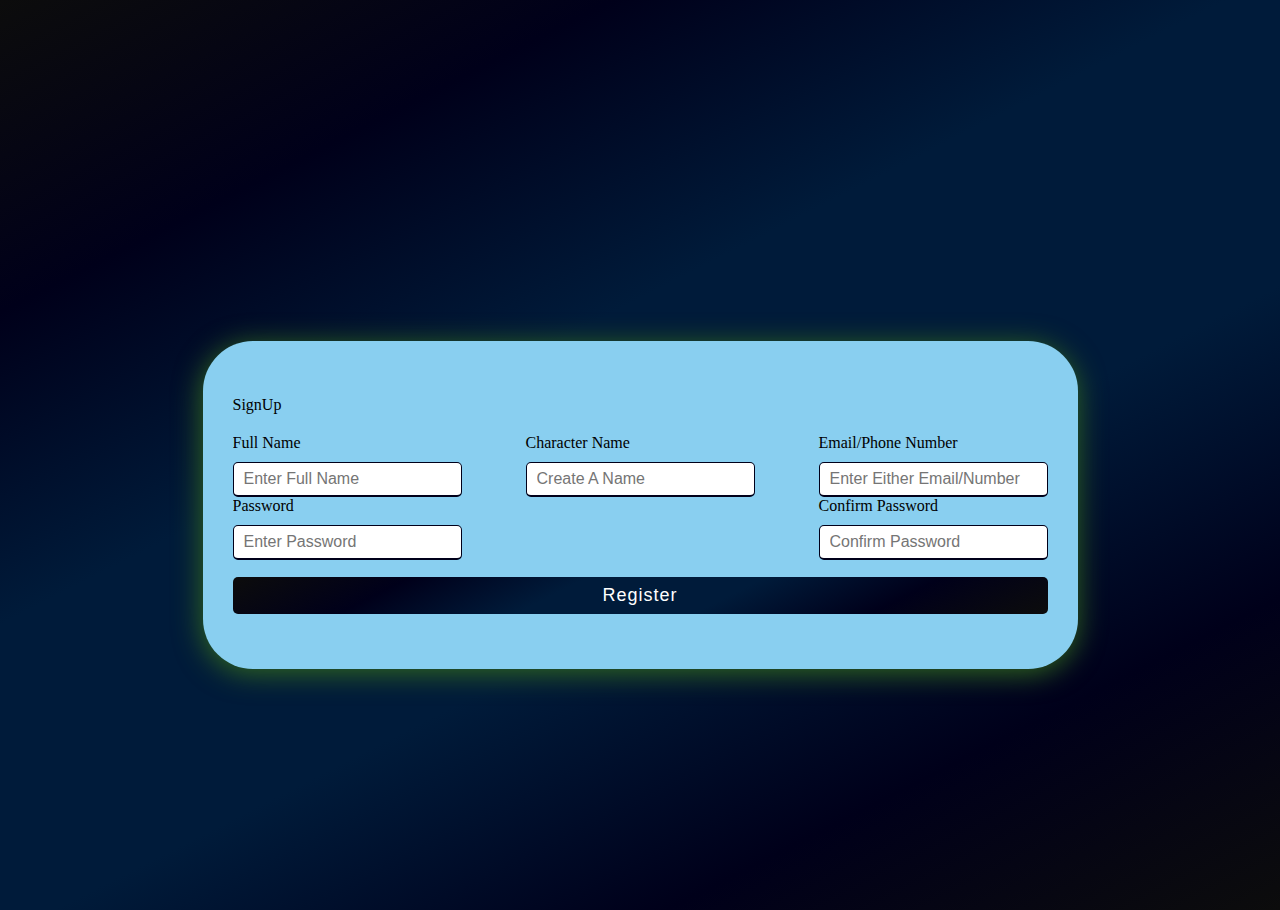
<file: Reg.html>
<!DOCTYPE html>
<html lang="en" dir="ltr">
<head>
  <meta charset="utf-8"/>
  <link rel href="https://www.dafont.com/paradox-2.font">
  <meta name="viewport" content="width=device-width, initial-scale=1.0"/>
  <link href="css/stylesheet.css" type="text/css" rel="stylesheet"/>
  <title>The males innerthought</title>
  <style>
  div {
    background-color:#89CFF0;
    animation-name: example;
    animation-duration: 14s;
  }
</style>
  </head>


<!--Form
url(https://www.youtube.com/watch?v=UEZ60e4MsgA&t=58s)
-->

<!--Since body edit was present in the style sheet, they assigned the registration page the body class of reg,
enabling them to make modifications to the page without compromising the other relevant pages in the stylesheet. -->
<body class="reg">

  <!-- By including an overall container tag, you will be able to place the content
  contained on the website, such as the box in which the text will be shown.
   While styling a backdrop or other effects, there is no problem.-->
<div class="container">
  <div class="title">SignUp</div>
  <form action="menu.html">
    <div class="user-details">
      <div class="input-box">
      <span class="details">Full Name</span>
      <!-- The use of a required placeholder informs the user that they must fill out the section in
      order to log in, effectively preventing them from doing so. This is due to the field failing to provide an expected value/input-->
      <input type="text" placeholder="Enter Full Name" required>
    </div>
    <div class="input-box">
    <span class="details">Character Name</span>
    <input type="text" placeholder="Create A Name" required>
  </div>
  <div class="input-box">
  <span class="details">Email/Phone Number</span>
  <input type="text" placeholder="Enter Either Email/Number" required>
</div>
<div class="input-box">
<span class="details">Password</span>
<input type="text" placeholder="Enter Password" required>
</div>
<div class="input-box">
<span class="details">Confirm Password</span>

<!-- This specifies a text area inside HTML that is set to 20 characters by default.-->
<input type="text" placeholder="Confirm Password" required>
</div>
</div>

<div class="button">
  <input type="submit" value="Register">
</div>
  </form>
</div>
</body>
</html>
</file>
<file: css/stylesheet.css>
*{
  padding: 0;
  box-sizing: border-box;

}
body {
    display: block;
    margin: 5px;
    background-color: #000080;

}
#myVideo {
  position: fixed;
  left: 0;
  right: 0;
  bottom: 0;
  min-width: 100%;
  min-height: 100%;
}
/* loging setting */
.content {
  /* With the top and left positions set to 50 percent, the position is set to a fixed viewport, preventing any changes made by window scrolling. */
  position: fixed;
  top: 50%;
  left: 50%;
  /* The container was centred inside the logging page using the translate element by changing the coordinates.*/
  transform: translate(-50%, -50%);
    /* Text alignment column has been set to center affecting the appearance of text in a paragraph.*/
  text-align: center;
  /*using a high Z-index* informs the code this should be at the front of the stack order*/
  z-index: 999;
  width: 300px;
  padding: 60px 22px;
  /* identifying the box-shadow around the eleent (login page)
 inmatating an glow effect with the use of brighter colours. using 280px creates wider surface of shadow.*/
   box-shadow: -1px 4px 280px 0px rgba(210, 105, 30);
  ;
}
.content header{
  /*Within the content header (Title) To prevent a colour clash, the title needed to be bright to contrast with the dark backdrop, equalling white as the title colour.*/
  color: white;
  /*The font size of 50px was chosen to match the required sizing of the header inside the form borders.*/
  font-size: 50px;
 /* Since the imported font was already bold, the font weight was kept at 500.)*/
  font-weight: 500;
  margin: 0 0 35px 0;
  /*Used a font family to idenfiy the imported font from dafont(sketchzone)*/
  font-family: "sketchzone", sans-serif;
 }
.field{
  /*By using relative positioning with a height and width adjustment,
  browsers are informed that the text within the textboxes/field function should be shifted away from its default position*/
 position: relative;
 height: 45px;
 width: 100%;
 /*The selected display is flex, which causes the group of objects in this class to all go in the same direction,
  manipulating the dimension and spacing between the password, username, login, and show button.*/
  display:flex;
 /*The background inside the textboxes will be white in order for the text to be visibly expressed as the viewers type*/
  background: rgba(255, 255, 255, 0.94);
}
.field span{
  /*The chosen modification elements within this class are line height and width, which are specifically focused on the change
  of the show/reveal password icon. Setting the line height to 55px ensures that the text and password positioning are in sync.*/
  width: 30px;
  line-height: 55px
}
.field input{
   /*To avoid the border effect seen with the field input class by using a transparent background,
   they included border and outline values telling the browser to set them to 'none' to prevent any misplaced outline effects.*/
  background:transparent;
  border: none;
  outline: none;
 /*The required placementship within coordination to the text box sizes is allowed by instructing the browser to use font size 16.*/
  font-size: 16px;
  font-family: sans-serif;
  cursor: pointer;


}
.show {

  position: absolute;
  right: 13px;
  /*The show tag must be clear and bold to audiences, so a font weight of 700
  and a font size of 13px are selected.  This saves time when you're wondering whether you've typed your password wrong. */
  font-size: 13px;
  font-weight: 700;
 /*Taking into account the desktop capability, they used pointer cursor because it provides a more friendly solution that
 suits with the theme and is also more elder friendly.
 */
  cursor: pointer;

 /*By using view of none, they advised the browser that if the password section is not enabled, the original status of
 the entire element (show button) should be hidden*/
  display:none;
  font-family: sans-serif;
}
.password:valid ~ .show{
  /*When the password section is activated, this class notifies the
  browser that the view will shift to Block, a stilled position representing paragraph form*/
  display: block;
}
input[type="Submit"]{
  /*They've told their CSS to resize and placed their submit button in the centre of the form, hiding the white
  textbox behind it, using position/top/height/width.*/
  position: relative;
  top:-15%;
  height: 50px;
  width: 10000%;
 /*Keeping with the front page's style of blue colours, they've chosen a light blue submit button accompanied by a
 white text to stand out against the background colour. By identifying the class with a background: colour colour(text): colour*/
  background: #3498db;
  color:white;
  font-size: 18px;
 /*By modifying the line-spacing to 2px from the browser's default setting,
  it is possible to construct a more dramatic spacing that makes the words more visible with a font weight of 600.*/
 letter-spacing: 2px;
 font-weight: 600;
 cursor: pointer;
 font-family: sans-serif;
}
input[type="Submit"]:hover{
  /*They have a hover effect in the stylesheet to accompany the submit button on desktop version:
  This website's homepage features a background with a skin tone palette,which was implemented on intent to help introduce the next colour theme(The homepage).*/
  background: #CB8442;
}
.signup{
  color: white;
  font-size: 15px;
  font-family: sans-serif;
}
.signup a{
  /*They've attached a progress cursor to the sign-up elements that guide you to reg.html,
  which informs the browser for loading effect cursor, which serves to remind the user that
  they're being redirected to another page*/
  cursor: progress;
  color: #87CEEB;
  text-decoration: none;
}
.signup a:hover{
  text-decoration: underline;
  color: orange;
}

/* register setting */

 /*By specifying the key frame inside the stylesheet, a timing effect based on percentages was implemented.
 From 0% to 100%, a separate colour code is allocated, resulting in a rainbow effect; this was achieved
 deliberately to add the colour theme throughout the pages after the login.*/
 @keyframes example {
  0%   {background-color: #fce6cc;}
  15%  {background-color: #f6b05f;}
  25%  {background-color: #f6b05f;}
  50%  {background-color: #aa5f08;}
  75%  {background-color: #9b5607;}
  95%   {background-color: #6c3c05;}
  100% {background-color: #361e02;}
 }
.reg{
 /*Implementing display flex was critical in building a responsive website because it adjusts the shapes
 container to the available screen sizing*/
  display: flex;
  height: 100vh;
 /*Working in conjunction with the display:flex jutify-content is mounted in the centre such that it remains
 in the centre regardless of the screen size of the device used*/
  justify-content: center;
  align-items: center;
  padding: 10px;
  /* In order to maintain the blue tone colour scheme, they used a backdrop linear gradient, which combines the colour codes
  to produce gradient effects.As the aim for the register type was simplicity, this was done to add dimension to the background tagretting both auidence*/
  background: linear-gradient(153deg, #0c0c0c, #00001a, #001b3a, #001b3a, #00001a, #0c0c0c);
}
.container{
  /*By associating the container class with a maximum width of 70%, the browsers becomes informed that the width
  can be stretched to 100%. This ensures that it will change in height as the screen is greater than 70 percent.*/
  max-width: 70%;
  width: 100%;

 /*More padding provides more space for the border-radius to customsie the borders. The preferred solution was to construct
 a curved bubble effect with a setting of 50px, adhering to the theme of simplicity while remaining artistic, as the theme
 of the website is decluttering the mind this means avoiding overusing elements.*/
  padding: 55px 30px;
  border-radius: 50px;
  box-shadow: -1px 4px 28px 0px rgba(50, 105, 30);
}
.container form .user-details{
  /*Within their CSS they've identified flex wrap-wrap this determines
  how the positioning of the containers will be presented depending on
  the screen such as in line or multipul lines.*/
  display: flex;
  flex-wrap: wrap;
  /*They'll be able to specify the spacing between and around the subject within the browser by justfying the content within this class.*/
  justify-content: space-between;
  margin: 20px 0 12px 0;
}

 /*They've implemented a block display in the user's browser that displays the
 textbox/input within one cohesive line , simulating a paragraph environment.
 This is continually done within each input.*/
.user-details .input-box .details{
  display: block;
  font-weight: 500;
  margin-bottom: 5px;
}
.user-details .input-box input{
 /*They've used CSS in the textbox section to help them improve their coding. Using a height of 35% to allow enough space for
 text to be present/seen, whilst a width of 100% means that the increase or decrease in size would be at 100% of the screen*/
  height: 35px;
  width: 100%;
  border-radius: 5px;
  border: 1px solid #00001a;
  font-size: 16px;
  border-bottom-width: 2px;
  /*They've used transformation throughout the movement; when the page loads, the textboxes
  transition into their positioned setup; this was set to a 0.3 second timer to ease into the browser*/
  transition: all 0.3s ease;
}
form input[type="radio"]{
  display: none;
}
 form .button input{
   cursor: progress;
   height: 100%;
   width: 100%;
   outline: none;
   color: #fff;
   border: none;
   font-size: 18px;
   font-weight: 500;
   border-radius: 5px;
   letter-spacing: 1px;
   background:linear-gradient(153deg, #0c0c0c, #00001a, #001b3a, #001b3a, #00001a, #0c0c0c);

 }
 form .button input:hover{
  background: linear-gradient(-135deg,#e4f0f6,#bcd9ea,#8bbdd9
  )
 }
@media(max-width: 800px) {

  /*They've used a media query to tell the browser when to start updating the look of their interface.
  They've ordered a class in this CSS to be set to a width of 100%, which would only apply to screen sizes 800 and below. */
  .container {
    max-width:100%;
  }
form .user-details .input-box{
 margin-bottom: 15px;
 width: 100%;
 }
 }

 .container form .user-details{
   max-height: 300px;
   overflow-y: scroll;
 }

/* menu page setting*/
.mbody{
  /*This class was added to the menu page body to keep the page from matching the previous body tag in CSS.
   Setting the margin and padding to 0 meant that the whole page could be filled without the need for a outer border*/
 margin: 0;
 padding: 0;
 }
.container {
	position: relative;
	margin-top: 100px;

}
.container img {
  /*The text inside this div was provided to the nav bar using block view,
  which meant it would be shown in a straight line in paragraph format. */
	display: block;

}
nav {
  /*They've linked the nav bar to a fixed position within the nav design.
  This ensures that it will remain in the same position regardless of scrolling or resizing. */
	position: fixed;

 /*Using a z-index and left, right, top, we were able to put the navbar at the top of the page
 by assigning it a z-index of 10, which is greater than the default setting for other objects on the page.*/
	z-index: 10;
	left: 0;
	right: 0;
	top: 0%;

	font-family: 'Montserrat', sans-serif;
	padding: 0 5%;
	height: 100px;

  /*using an orange/brown colour code This was accomplished in order to assist the visually affected audience,
  since orange is a more dominate colour to see for those who suffer from colour blindness.*/
	background-color: #964B00;
  width: 100%;
}
nav .glow {
  /*This class was in charge of the glow effect inside the title on the navbar.
  It begins with the float to left element , which tells the browser that the
  text should appear on the left side of the container.  */
	float: left;
	width: 40%;
	height: 100%;

 /*By making it a flex display, we were informing the browser to extend
 the title inside the nav bar, keeping it from overflowing.*/
	display: flex;
	align-items: center;
	font-size: 15px;
	color: white;
}
nav .links {
  /*The use of the display flex option instructs the browser that instead of showing the menu bar as a horizontal bulletpoint,
  it can be spread out vertically over the navigation bar.The headings within the nav bar is placed across the page using width(60%),
  leaving space between the titles. */
	display: flex;
  /*using padding and margin of 0 postions the heading within the center of the nav bar*/
	padding: 0;
	margin: 0;
	width: 60%;
	height: 100%;
  /* By providing space around the topic, in this case the menu headings,
  justify-content with space around prevents the headings from being too close to one another.*/
	justify-content: space-around;
  /* informs the broswer to postion the text vericially centered across the width of menu bar */
	align-items: center;
}
nav .links li {
  /*list style is; removes the bullet points  */
	list-style: none;
}
nav .links a {
	display: block;
   /*With the use of 1em padding this creates wider background space around the dark mode button */
	padding: 1em;
	font-size: 16px;
  /*Adjusting the text decoration to font weight of bold this helps visibility when it comes to the older audience*/
	font-weight: bold;
	color:#d9b684;
  /*Placing the text decoration to none this prevents the hamburger lines from showing up on the desktop nav bar*/
	text-decoration: none;
}
#nav-toggle {
  /*Nav toggle focuses on mobile navigation inside this browser;
  it's adjusted to absolute with a top of -100px, which specifies
  the browser where the icon/hamburger menu should be displayed */
	position: absolute;
	top: -100px;
}
nav .icon-burger {
  /**with a display none this prevents the hambuger menu showing within the desktop version layout */
	display: none;

  /*The mobile menu is placed at the top of the page but still visible to find and select using
  an absolute position with the correct positioning of right 5%, top 60%.*/
	position: absolute;
	right: 5%;
	top: 60%;
	transform: translateY(-50%);
}
nav .icon-burger .line {
  /*The position of the hamburger menu lines will be determined by this width  of 30px and a height of 5px. */
	width: 30px;
	height: 5px;
  /* By including a dark brown this stands out aganist the bright the background
  this is benefical when targetting colour blind demograph as they'lbbe bale to idenfity the two tones/shades.*/
	background-color:#231709;
	margin: 5px;
 /*The border raidus was set to 30px, which rounded the corners of the lines that formed the mobile menu.
 With a transition ease-in-out, this results in a smoother entry and exists inside the responsive element*/
	 border-radius: 30px;
	transition: all .3s ease-in-out;
}

@media screen and (max-width: 768px)
/*This section coveres the aspects of creating a responisb=ve website these setting are suitable for mobile device that are between 0-768
screen size wise. */
{
	nav .links {
		float: none;
		position: fixed;
		z-index: 9;
		left: 0;
		right: 0;
		top: 100px;
		bottom: 100%;
		width: 100%;
		height: auto;
    /**/
		flex-direction: column;
		justify-content: space-evenly;
		background-color: rgba(0,0,0,.8);
    /**/
		overflow: hidden;
    /**/
		box-sizing: border-box;
		transition: all .5s ease-in-out;
	}
	nav .links a {
		font-size: 20px;
	}
	nav :checked ~ .links {
		bottom: 40px;
	}
	nav .icon-burger {
		display: block;
	}

 /*Within these three groups, a rotation degree of -225 has been allocated, but the.line:nth-child(2)
 has been positioned with an opacity of 0% to generate a 'x'-shaped value when the mobile menu is activated.
 This often informs viewers to the existence of a exit button on the menu bar*/
nav :checked ~ .icon-burger .line:nth-child(1) {
		transform: translateY(10px) rotate(225deg);
	}
	nav :checked ~ .icon-burger .line:nth-child(3) {
		transform: translateY(-10px) rotate(-225deg);
	}
	nav :checked ~ .icon-burger .line:nth-child(2) {
		opacity: 0;
	 }
  }



.grid {
  bottom: 100px;
  float: left;
  /*This causes the two columns to be placed next to each other on a desktop edition due to the display grid forming columns */
    display: grid;
    width: 100%;
    /*The selected grid applied to the webpage needs grid gap Within this page it has been given a 6rem
    this defines the gap between the two columns placed on the homepage*/
    grid-gap: 6rem;
    /*The number of rows/columns (2) in the grid, as well as their dimensions, are communicated to the web browser using this CSS feature*/
    grid-template-columns: repeat(auto-fit, minmax(30rem, 1fr));
  }
  .grid-item {
    background-color: #fff;
    border-radius: 0.4rem;
    width: 80%;
    overflow: hidden;
    box-shadow: 0 3rem 6rem rgba(0, 0, 0, 0.1);
    cursor: pointer;
    transition: 0.2s;
   float: right;
  }
  .grid-item:hover {
    transform: translateY(-0.5%);
    box-shadow: 0 4rem 8rem rgba(0, 0, 0, 0.5);
  }
  .card-img {
    display: block;
    width: 100%;
    height: 15rem;
    /*The object-fit property is used to define the columns in this case,
    an image that can be resized to fit its container. object-fit: cover  
     This tells the browser/property that the image needs to fill the container/column.*/
    object-fit: cover;
  }
  .card-content {
    /*This section is the text style between the columns; they've chosen to float right with a padding of 2rem,
    which provides space around the text and keeps it from getting too close to the webpage's edge. */
    float: right;
    padding: 2rem;
    height: 100%;

  }
.card-btn {

    display: block;
    width: 100%;
    padding: 1.0rem;
    font-size: 2rem;

    /*The aim of this element was to provide a wide transparent button that could be used to navigate to other pages.
    By setting the text-alignment to centre and using a 1rem line spacing, a distance between the letters is created. */
    text-align: center;
    letter-spacing: 1rem;
    color: #964B00;
    background-color: #231709;
    transition: 0.2s;
    cursor: pointer;

  }

/*To achieve the hover effect */

/*An hover button was postioned it in */
  .card-btn:hover,
  .card-btn:active {
    background-color: #ba6947;
  }
  .card-btn:hover span,
  .card-btn:active span {
    margin-left: 1.5rem;
  }
  .footer {
      font-size: 20px;
       position: fixed;
       left: 0;
       top: 96%;
       height: 4%;
       width: 100%;
       background-color: #964B00;
       color:#231709;
       text-align: center;
    }
.footertext{
  /*using fixed header their able tos ee contact Information throughout the movement of our website */
  font-size: 14px;
   position: fixed;
   left: 0;
   top: 94%;
   height: 4%;
   width: 100%;
   /*using same colour as the header this aviod colour clash and text-align into the center  */
   background-color: #964B00;
   color:#231709;
   text-align: center;

}
/*Journal Page*/
*:before,
*:after{
 padding: 0;
 margin: 0;
 box-sizing: border-box;
 font-family: "sketchzone", sans-serif;
 font-weight: 500;
}
.contain{
 background-color: #964B00;
 width: 80%;
 min-width: 420px;
 padding: 35px 50px;
 position: absolute;
 left: 10%;
 top: 30%;
 border-radius: 10px;
 box-shadow: 20px 30px 25px rgba(0,0,0,0.15);



}
.Journal{
  font-size: 30px;
  text-align: center;
  color: #d9b684;
  font-family: "sketchzone", sans-serif;
  font-weight: 500;
}
.pJournal{
  position: relative;
  margin: auto;
  width: 100%;
  text-align: center;
  color: white;
  font-size: 20px;
  font-weight: 500;
  font-family: sans-serif;
}
.JForm{
  width: 100%;
  position: relative;
  margin: 30px auto 0 auto;
}
.across{
  width: 100%;
  display: grid;
  grid-template-columns: repeat(auto-fit, minmax(300px, 1fr));
 grid-gap: 20px 30px;
 margin-bottom: 20px;



}
.Jlabel{ color: white;
  font-size: 14px;


}
textarea, input{
  width: 100%;
  font-weight: 400;
  padding: 8px 10px;
  border-radius: 5px;
  border: 1.2px solid #231709;
  margin-top: 5px;
}
.Jbutton{
  width: 200px;
  font-size: 25px;
  border: none;
  padding: 10px 2px;
  background: #111;
  color: #fff;
  border-radius: 3px;
  letter-spacing: 3px;
  text-transform: uppercase;
  cursor: pointer;
  background: linear-gradient(90deg, #ff0000, #ff8307, #fffd06, #22ff07, #ff0926);
  background-size: 400%;
  border-radius: 30px;
  z-index: 1;
}

@keyframes gradi {
  0%{
    background-position: 0%;
  }
  100%{
    background-position: 400%;
  }

}
.Jbutton:hover{
  animation: gradi 8s linear infinite;
}
.Jbutton::before{
  content: "";
  position: absolute;
  top: -5px;
  left: -5px;
  right: -5px;
  bottom:-5px;
  z-index: -1;
  background: linear-gradient(90deg, #ff0000, #ff8307, #fffd06, #22ff07, #ff0926);
}
@media only screen and (max-width: 690px) {
  .contain{
    top: 50px;
    left: 0px;
    width: 40px;

  }
}
@media only screen and(min-width: 700px) (max-width: 1000px){
.contain{
  top: 70px;
  left: 76px;
  width: 80%;
}
/* Button */

/* By giving this clas of but it was placed within the stylesheet. */
.but {
  Width: 100px;
  height: 100px;
  border: none;
  color: #d9b684;
  background-color: rgba(24, 16, 8,);
  border-radius: 6px;
  box-shadow: inset 0 0 0 0 #red;
  transition: ease-out 0.3s;
  font-size: 2rem;
  outline: none;
}
</file>
